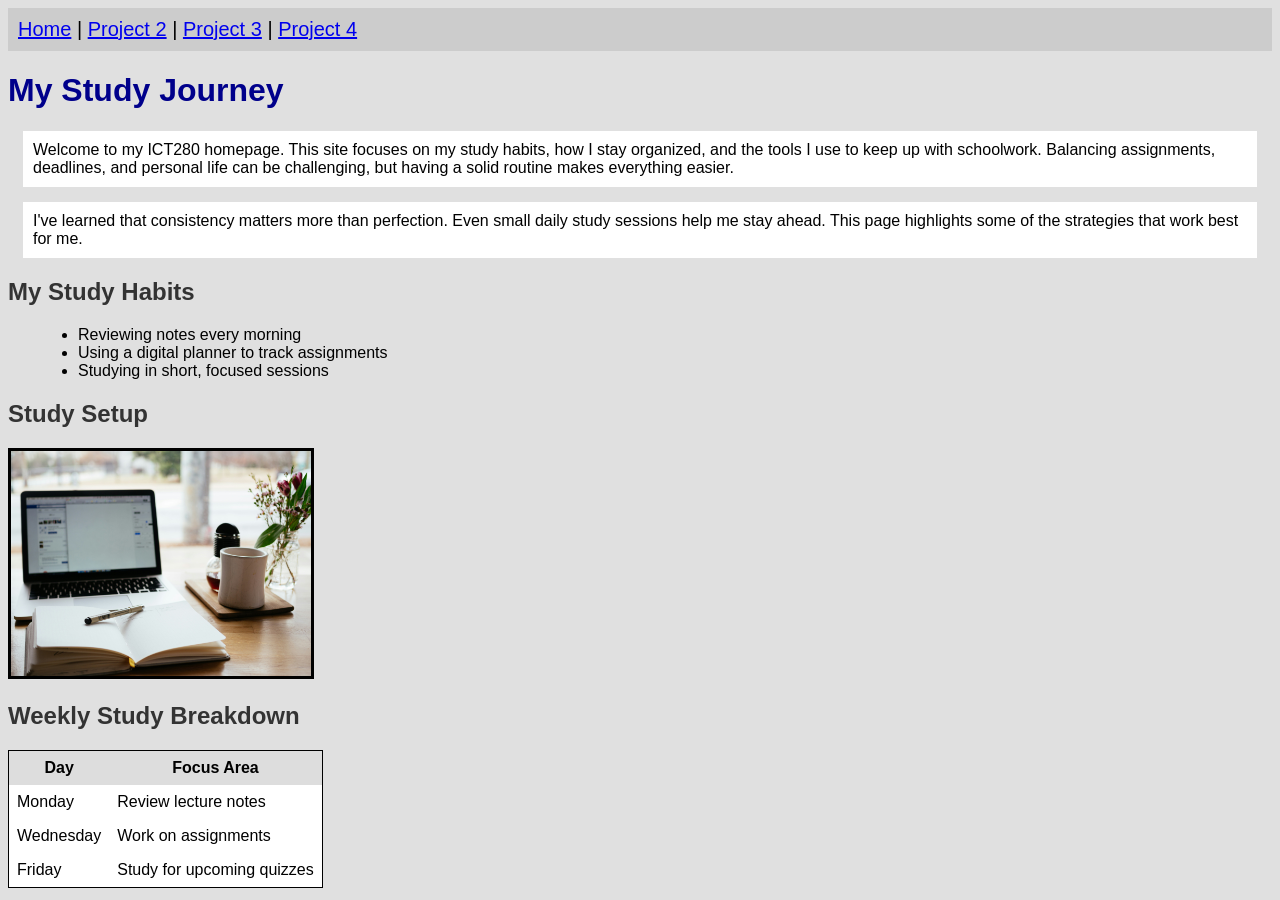
<file: index.html>
<!DOCTYPE html>
<html lang="en">
<head>
    <meta charset="UTF-8">
    <title>My ICT280 Homepage</title>
</head>

<body style="background-color: #e0e0e0; font-family: Arial;">

    <!-- Navigation Bar -->
    <nav style="background-color: #cccccc; padding: 10px; margin-bottom: 20px;">
        <span style="font-size: 20px;">
            <a href="/LukeWiley-web-project/index.html">Home</a> |
            <a href="/LukeWiley-web-project/html/project2.html">Project 2</a> |
            <a href="/LukeWiley-web-project/html/project3.html">Project 3</a> |
            <a href="/LukeWiley-web-project/project4/project4.html">Project 4</a>
        </span>
    </nav>

    <h1 style="color: darkblue; font-size: 32px;">My Study Journey</h1>

    <p style="margin: 15px; padding: 10px; background-color: #ffffff;">
        Welcome to my ICT280 homepage. This site focuses on my study habits, how I stay organized, and the tools I use to keep up with schoolwork. Balancing assignments, deadlines, and personal life can be challenging, but having a solid routine makes everything easier.
    </p>

    <p style="margin: 15px; padding: 10px; background-color: #ffffff;">
        I've learned that consistency matters more than perfection. Even small daily study sessions help me stay ahead. This page highlights some of the strategies that work best for me.
    </p>

    <h2 style="color: #333333;">My Study Habits</h2>
    <ul style="margin-left: 30px;">
        <li>Reviewing notes every morning</li>
        <li>Using a digital planner to track assignments</li>
        <li>Studying in short, focused sessions</li>
    </ul>

    <h2 style="color: #333333;">Study Setup</h2>
    <img src="images/earlymorning_study.jpg" alt="Morning study setup with books and a notebook" width="300" style="border: 3px solid black;">

    <h2 style="color: #333333;">Weekly Study Breakdown</h2>
    <table style="border: 1px solid black; background-color: #ffffff; margin-top: 10px; border-collapse: collapse;">
        <tr style="background-color: #dddddd;">
            <th style="padding: 8px;">Day</th>
            <th style="padding: 8px;">Focus Area</th>
        </tr>
        <tr>
            <td style="padding: 8px;">Monday</td>
            <td style="padding: 8px;">Review lecture notes</td>
        </tr>
        <tr>
            <td style="padding: 8px;">Wednesday</td>
            <td style="padding: 8px;">Work on assignments</td>
        </tr>
        <tr>
            <td style="padding: 8px;">Friday</td>
            <td style="padding: 8px;">Study for upcoming quizzes</td>
        </tr>
    </table>

</body>
</html>
</file>
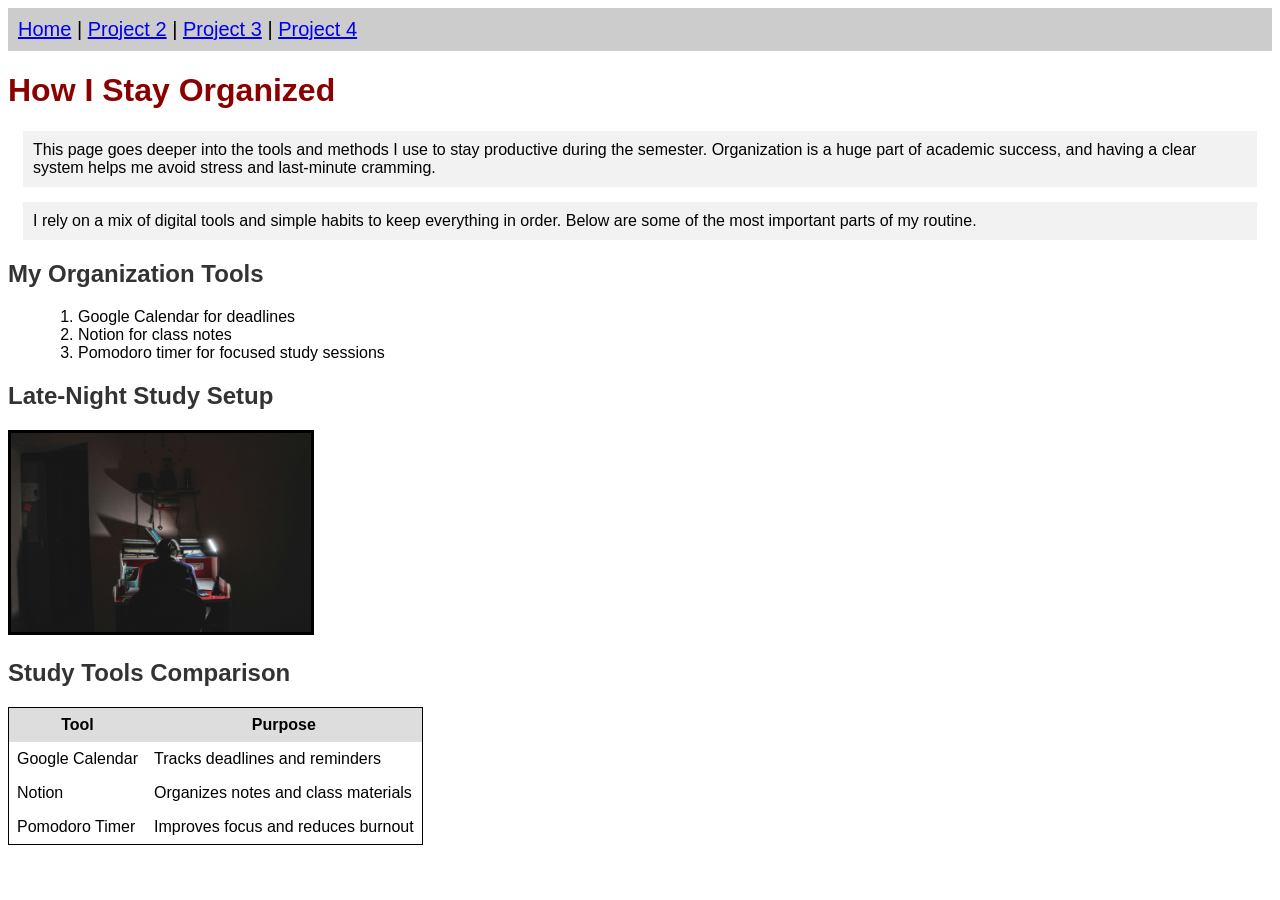
<file: html/project2.html>
<!DOCTYPE html>
<html lang="en">
<head>
    <meta charset="UTF-8">
    <title>Project 2 - Study Page</title>
</head>

<body style="background-color: #ffffff; font-family: Arial;">

    <!-- Navigation Bar -->
    <nav style="background-color: #cccccc; padding: 10px; margin-bottom: 20px;">
        <span style="font-size: 20px;">
            <a href="/LukeWiley-web-project/index.html">Home</a> |
            <a href="/LukeWiley-web-project/html/project2.html">Project 2</a> |
            <a href="/LukeWiley-web-project/html/project3.html">Project 3</a> |
            <a href="/LukeWiley-web-project/project4/project4.html">Project 4</a>
        </span>
    </nav>


    <h1 style="color: darkred; font-size: 32px;">How I Stay Organized</h1>

    <p style="margin: 15px; padding: 10px; background-color: #f2f2f2;">
        This page goes deeper into the tools and methods I use to stay productive during the semester. Organization is a huge part of academic success, and having a clear system helps me avoid stress and last‑minute cramming.
    </p>

    <p style="margin: 15px; padding: 10px; background-color: #f2f2f2;">
        I rely on a mix of digital tools and simple habits to keep everything in order. Below are some of the most important parts of my routine.
    </p>

    <h2 style="color: #333333;">My Organization Tools</h2>
    <ol style="margin-left: 30px;">
        <li>Google Calendar for deadlines</li>
        <li>Notion for class notes</li>
        <li>Pomodoro timer for focused study sessions</li>
    </ol>

    <h2 style="color: #333333;">Late‑Night Study Setup</h2>
    <img src="../images/latenight_study.jpg" alt="Late-night study desk with laptop and notes" width="300" style="border: 3px solid black;">

    <h2 style="color: #333333;">Study Tools Comparison</h2>
    <table style="border: 1px solid black; background-color: #ffffff; margin-top: 10px; border-collapse: collapse;">
        <tr style="background-color: #dddddd;">
            <th style="padding: 8px;">Tool</th>
            <th style="padding: 8px;">Purpose</th>
        </tr>
        <tr>
            <td style="padding: 8px;">Google Calendar</td>
            <td style="padding: 8px;">Tracks deadlines and reminders</td>
        </tr>
        <tr>
            <td style="padding: 8px;">Notion</td>
            <td style="padding: 8px;">Organizes notes and class materials</td>
        </tr>
        <tr>
            <td style="padding: 8px;">Pomodoro Timer</td>
            <td style="padding: 8px;">Improves focus and reduces burnout</td>
        </tr>
    </table>

</body>
</html>
</file>
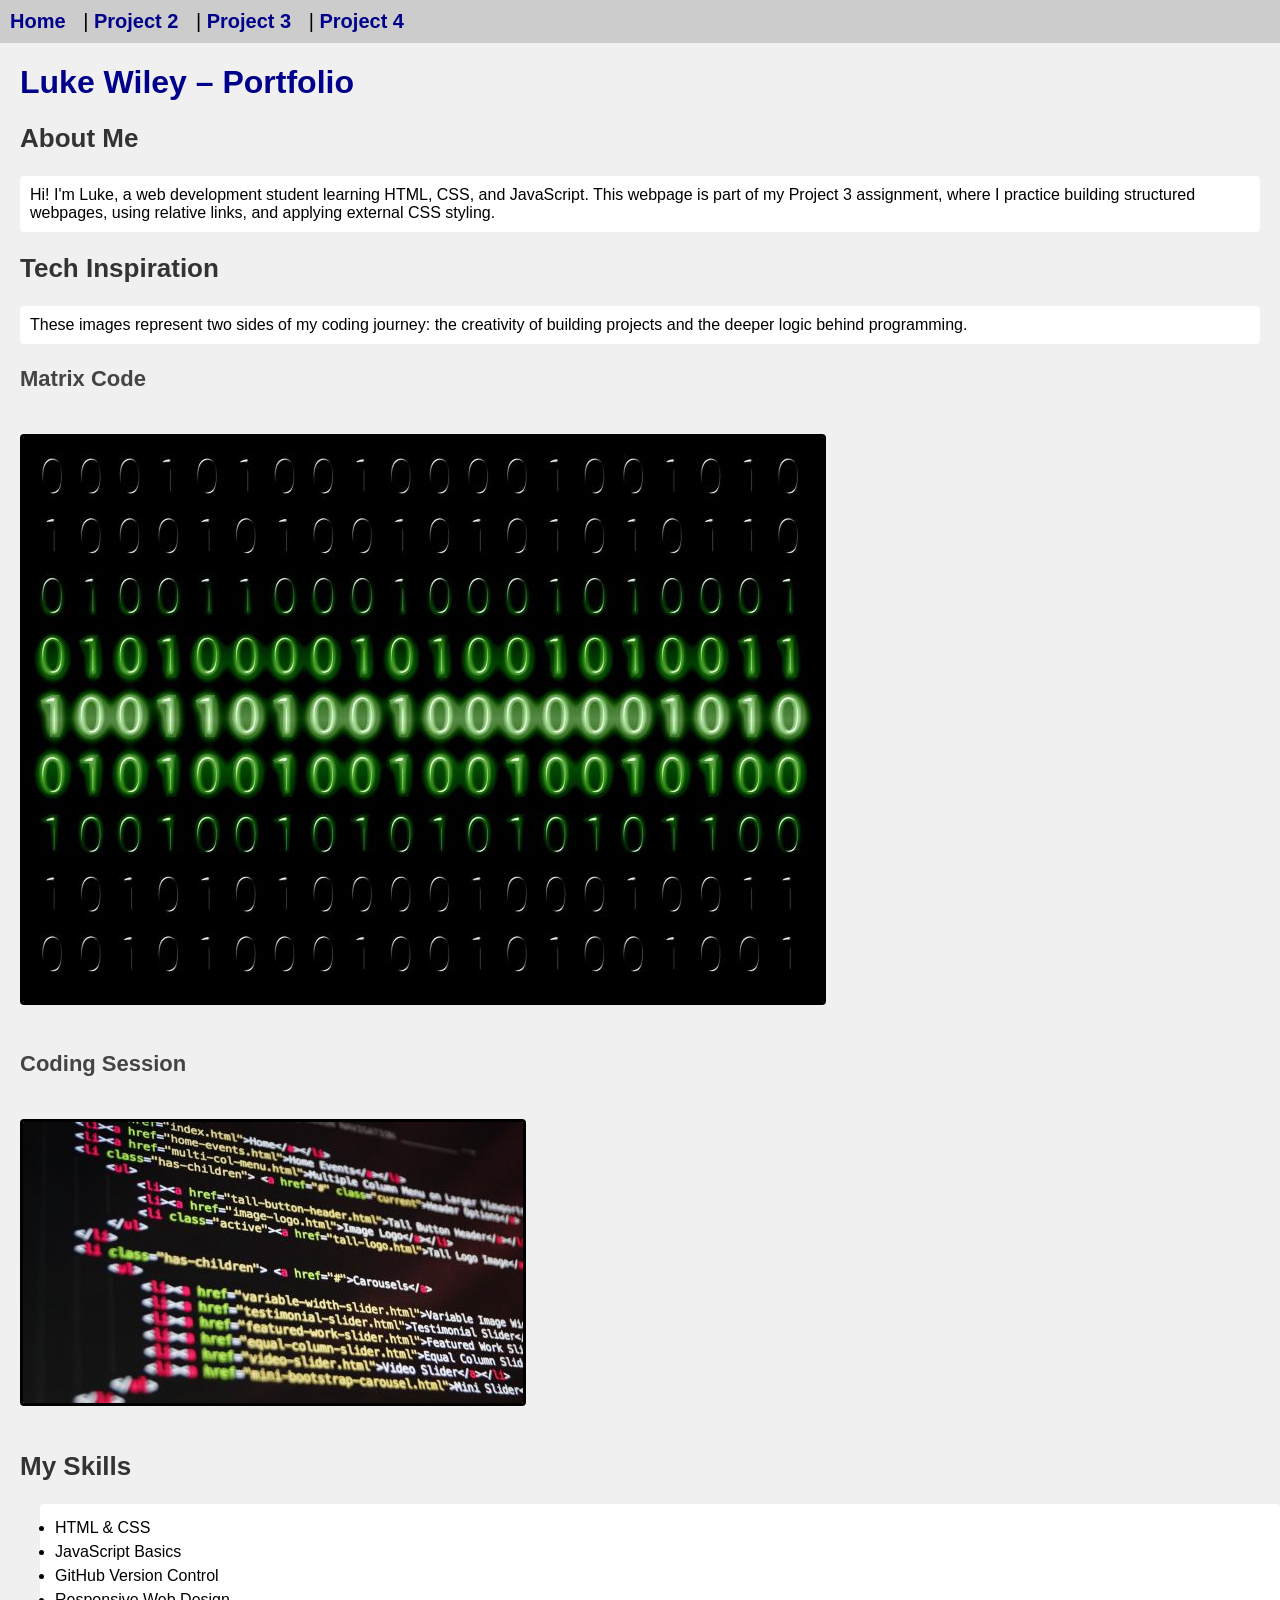
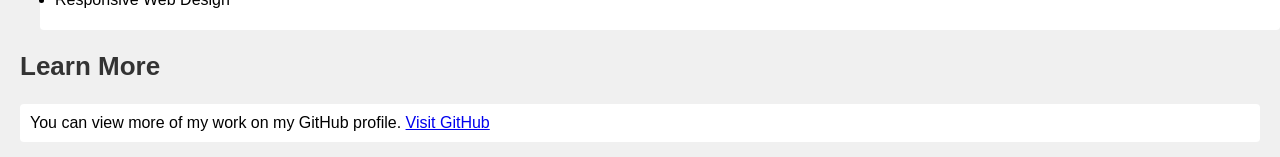
<file: html/project3.html>
<!DOCTYPE html>
<html lang="en">
<head>
    <meta charset="UTF-8">
    <meta name="viewport" content="width=device-width, initial-scale=1.0">
    <title>Project 3 – Portfolio</title>

    <!-- External CSS (correct relative path) -->
    <link rel="stylesheet" href="../css/styles.css">
</head>

<body>

    <!-- Navigation Bar -->
    <nav style="background-color: #cccccc; padding: 10px; margin-bottom: 20px;">
        <span style="font-size: 20px;">
            <a href="/LukeWiley-web-project/index.html">Home</a> |
            <a href="/LukeWiley-web-project/html/project2.html">Project 2</a> |
            <a href="/LukeWiley-web-project/html/project3.html">Project 3</a> |
            <a href="/LukeWiley-web-project/project4/project4.html">Project 4</a>
        </span>
    </nav>

    <h1>Luke Wiley – Portfolio</h1>

    <h2>About Me</h2>
    <p>
        Hi! I'm Luke, a web development student learning HTML, CSS, and JavaScript. 
        This webpage is part of my Project 3 assignment, where I practice building 
        structured webpages, using relative links, and applying external CSS styling.
    </p>

    <h2>Tech Inspiration</h2>
    <p>
        These images represent two sides of my coding journey: the creativity of 
        building projects and the deeper logic behind programming.
    </p>

    <h3>Matrix Code</h3>
    <img src="../images/Matrix_code.jpg" 
         alt="Green matrix-style code cascading down a black screen">

    <h3>Coding Session</h3>
    <img src="../images/Coding.jpg" 
         alt="A computer screen displaying code during a programming session">

    <h2>My Skills</h2>
    <ul>
        <li>HTML & CSS</li>
        <li>JavaScript Basics</li>
        <li>GitHub Version Control</li>
        <li>Responsive Web Design</li>
    </ul>

    <h2>Learn More</h2>
    <p>
        You can view more of my work on my GitHub profile.  
        <a href="https://github.com/">Visit GitHub</a>
    </p>

</body>
</html>
</file>
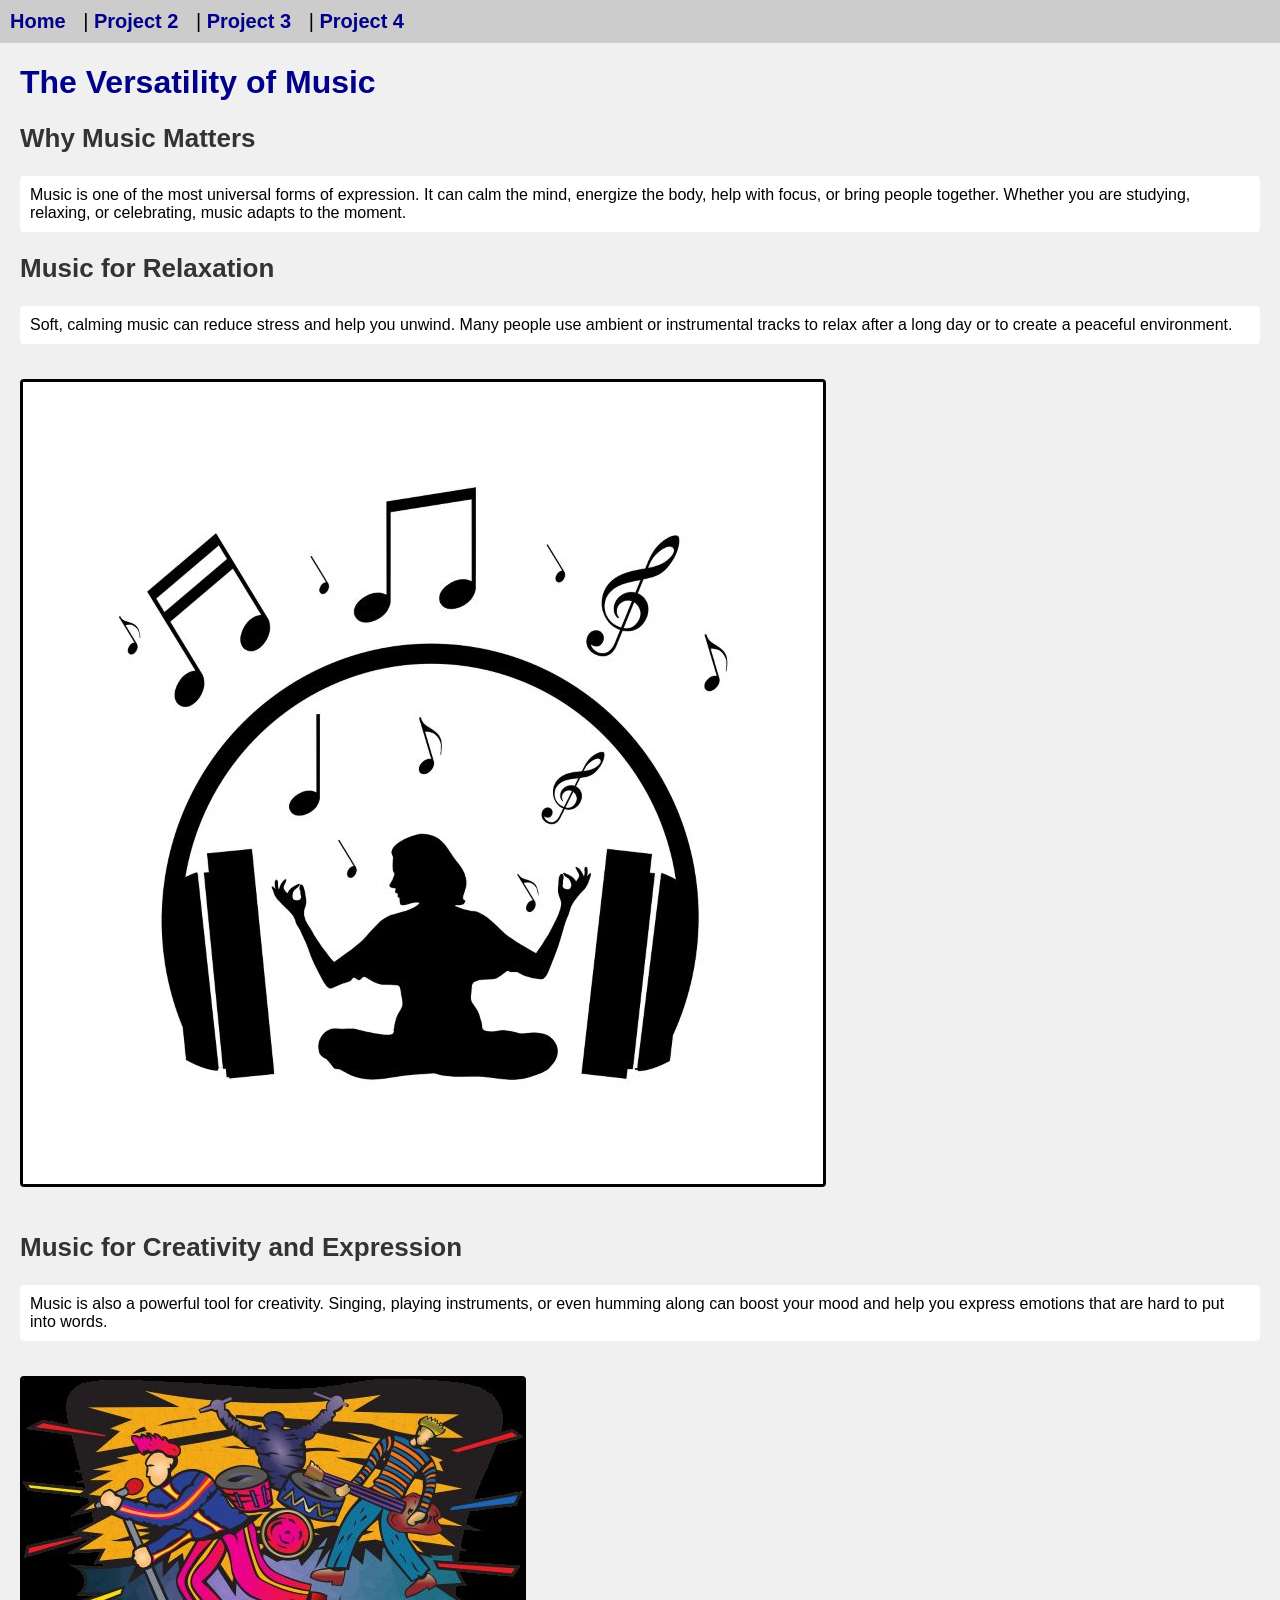
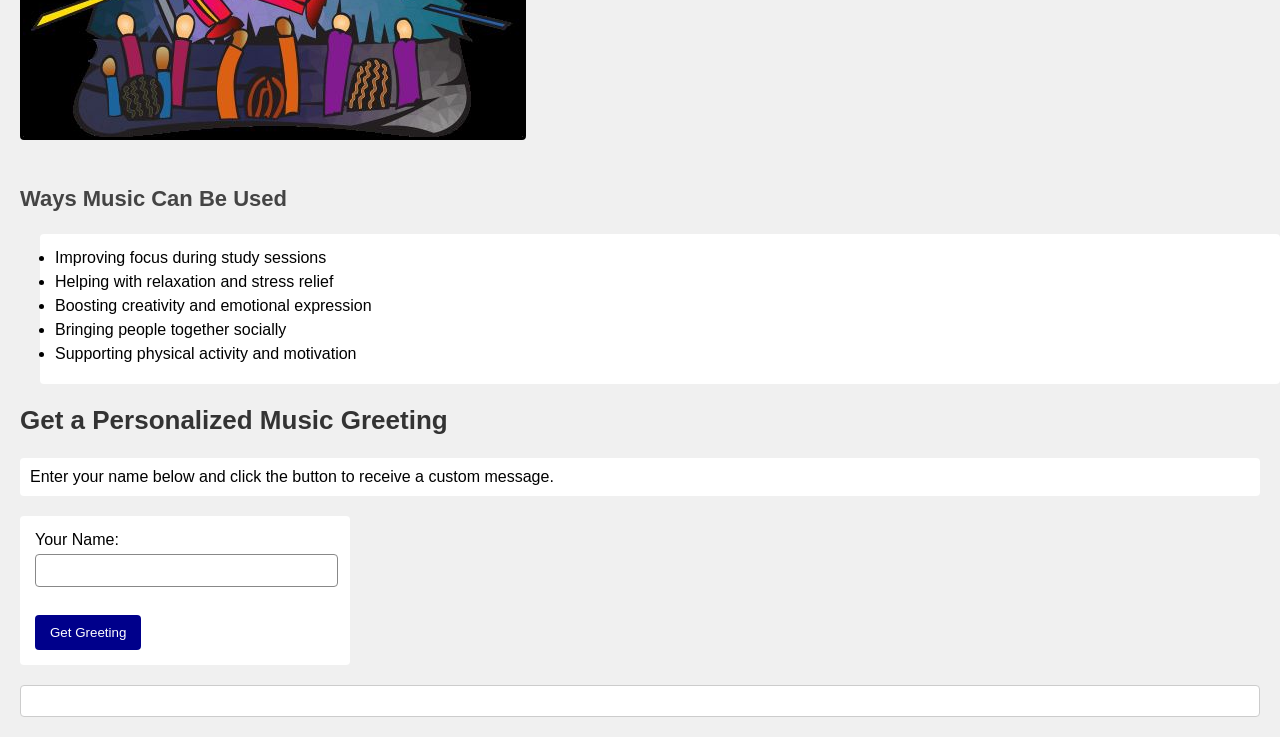
<file: project4/project4.html>
<!DOCTYPE html>
<html lang="en">
<head>
    <meta charset="UTF-8">
    <meta name="viewport" content="width=device-width, initial-scale=1.0">
    <title>Project 4 - The Versatility of Music</title>

    <!-- External CSS -->
    <link rel="stylesheet" href="../css/styles.css">
</head>

<body>

    
    <!-- Navigation Bar -->
    <nav style="background-color: #cccccc; padding: 10px; margin-bottom: 20px;">
        <span style="font-size: 20px;">
            <a href="/LukeWiley-web-project/index.html">Home</a> |
            <a href="/LukeWiley-web-project/html/project2.html">Project 2</a> |
            <a href="/LukeWiley-web-project/html/project3.html">Project 3</a> |
            <a href="/LukeWiley-web-project/project4/project4.html">Project 4</a>
        </span>
    </nav>
    
    <h1>The Versatility of Music</h1>

    <h2>Why Music Matters</h2>
    <p>
        Music is one of the most universal forms of expression. It can calm the mind,
        energize the body, help with focus, or bring people together. Whether you are
        studying, relaxing, or celebrating, music adapts to the moment.
    </p>

    <h2>Music for Relaxation</h2>
    <p>
        Soft, calming music can reduce stress and help you unwind. Many people use
        ambient or instrumental tracks to relax after a long day or to create a peaceful
        environment.
    </p>

    <img src="../images/Calming-Music.jpg" alt="Calming music artwork" width="800">

    <h2>Music for Creativity and Expression</h2>
    <p>
        Music is also a powerful tool for creativity. Singing, playing instruments, or
        even humming along can boost your mood and help you express emotions that are
        hard to put into words.
    </p>

    <img src="../images/sing-play.jpg" alt="Person singing and playing music" width="500">

    <h3>Ways Music Can Be Used</h3>
    <ul>
        <li>Improving focus during study sessions</li>
        <li>Helping with relaxation and stress relief</li>
        <li>Boosting creativity and emotional expression</li>
        <li>Bringing people together socially</li>
        <li>Supporting physical activity and motivation</li>
    </ul>

    <h2>Get a Personalized Music Greeting</h2>
    <p>Enter your name below and click the button to receive a custom message.</p>

    <form id="musicForm">
        <label for="username">Your Name:</label><br>
        <input type="text" id="username" name="username" required><br><br>

        <button type="button" id="greetBtn">Get Greeting</button>
    </form>

    <div id="dynamic-area">
        <!-- JavaScript will update this section -->
    </div>
  
    <!-- JavaScript file -->
    <script src="../javascript/script.js"></script>

</body>
</html>
</file>
<file: css/styles.css>
/* ============================
   GLOBAL PAGE STYLING
   ============================ */

body {
    background-color: #f0f0f0;
    font-family: Arial, sans-serif;
    margin: 0;
    padding: 0;
}

/* ============================
   NAVIGATION BAR
   ============================ */

nav {
    background-color: #cccccc;
    padding: 12px;
    font-size: 20px;
}

nav a {
    margin-right: 12px;
    text-decoration: none;
    color: darkblue;
    font-weight: bold;
}

nav a:hover {
    color: red;
}

/* ============================
   HEADERS
   ============================ */

h1 {
    color: darkblue;
    font-size: 32px;
    margin-left: 20px;
}

h2 {
    color: #333333;
    font-size: 26px;
    margin-left: 20px;
}

h3 {
    color: #444444;
    font-size: 22px;
    margin-left: 20px;
}

/* ============================
   PARAGRAPHS
   ============================ */

p {
    margin: 15px 20px;
    padding: 10px;
    background-color: #ffffff;
    border-radius: 4px;
}

/* ============================
   LISTS
   ============================ */

ul, ol {
    margin-left: 40px;
    background-color: #ffffff;
    padding: 15px;
    border-radius: 4px;
}

li {
    margin-bottom: 6px;
}

/* ============================
   IMAGES
   ============================ */

img {
    margin: 20px;
    border: 3px solid black;
    border-radius: 4px;
}

/* ============================
   DYNAMIC AREA (PROJECT 4)
   ============================ */

#dynamic-area {
    margin: 20px;
    padding: 15px;
    background-color: white;
    border: 1px solid #ccc;
    border-radius: 4px;
}

/* ============================
   FORM STYLING (PROJECT 4)
   ============================ */

form {
    margin: 20px;
    padding: 15px;
    background-color: #ffffff;
    border-radius: 4px;
    width: 300px;
}

input[type="text"] {
    width: 95%;
    padding: 8px;
    margin-top: 5px;
    border: 1px solid #888;
    border-radius: 4px;
}

button {
    margin-top: 10px;
    padding: 10px 15px;
    background-color: darkblue;
    color: white;
    border: none;
    border-radius: 4px;
    cursor: pointer;
}

button:hover {
    background-color: red;
}
/* ============================
   RESPONSIVE DESIGN
   ============================ */

@media (max-width: 600px) {

    /* Make the main heading smaller on phones */
    h1 {
        font-size: 24px;
        margin-left: 10px;
    }

    /* Adjust subheadings */
    h2 {
        font-size: 20px;
        margin-left: 10px;
    }

    h3 {
        font-size: 18px;
        margin-left: 10px;
    }

    /* Make images scale to fit small screens */
    img {
        width: 90%;
        height: auto;
        margin: 10px auto;
        display: block;
    }

    /* Reduce paragraph padding for smaller screens */
    p {
        margin: 10px;
        padding: 8px;
    }

    /* Lists adjust spacing */
    ul, ol {
        margin-left: 20px;
        padding: 10px;
    }

    /* Form fits smaller screens */
    form {
        width: 90%;
        margin: 10px auto;
        padding: 10px;
    }

    input[type="text"] {
        width: 100%;
    }

    /* Navigation becomes easier to tap */
    nav {
        font-size: 18px;
        padding: 10px;
        text-align: center;
    }

    nav a {
        display: inline-block;
        margin: 5px;
    }
}
</file>
